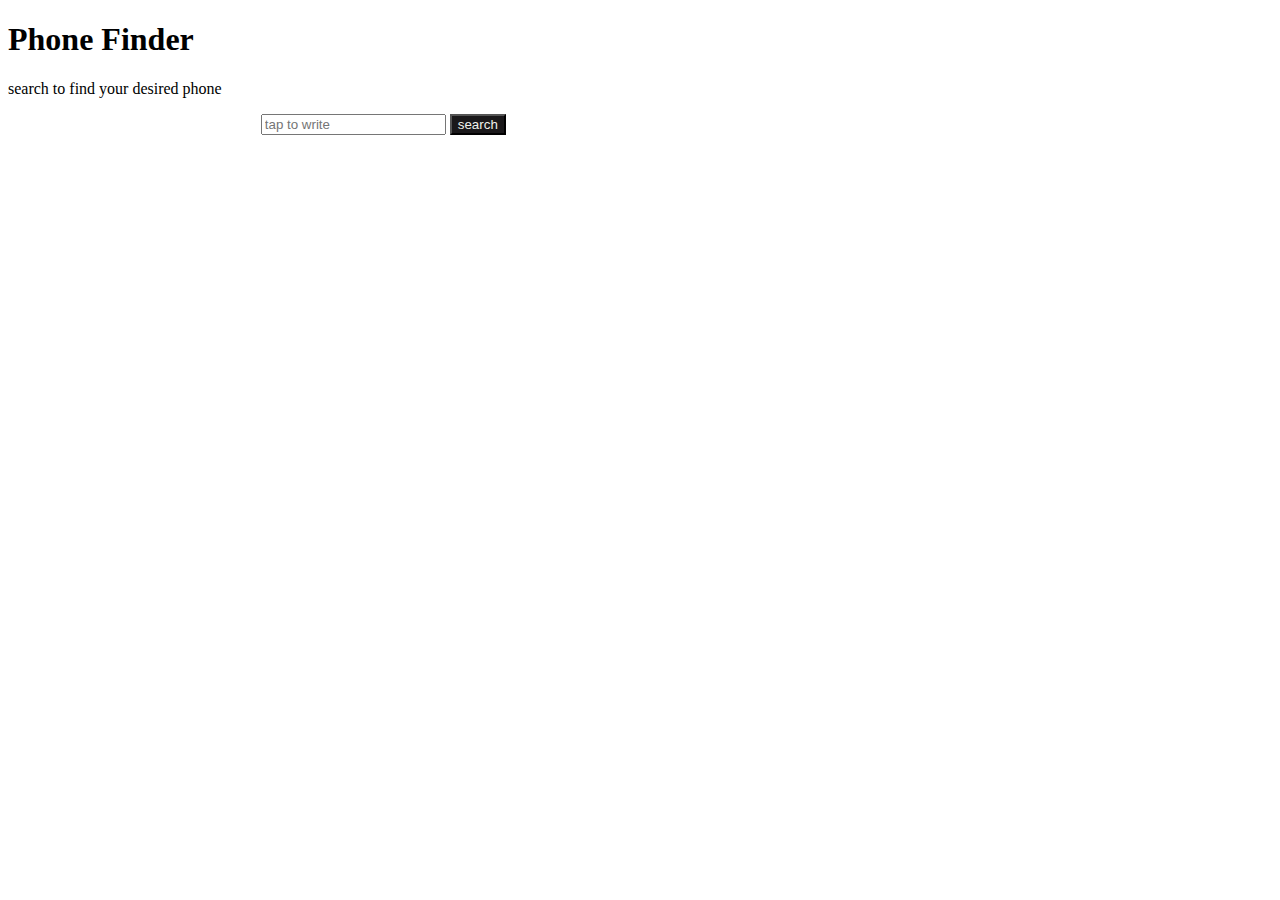
<file: index.html>
<!DOCTYPE html>
<html lang="en">
<head>
    <meta charset="UTF-8">
    <meta http-equiv="X-UA-Compatible" content="IE=edge">
    <meta name="viewport" content="width=device-width, initial-scale=1.0">
    <title>phone-finder</title>
    <!--  custom css link -->
    <link rel="stylesheet" href="css/style.css">
     <!-- bootstrap css link  -->
     <link href="https://cdn.jsdelivr.net/npm/bootstrap@5.1.3/dist/css/bootstrap.min.css" rel="stylesheet" integrity="sha384-1BmE4kWBq78iYhFldvKuhfTAU6auU8tT94WrHftjDbrCEXSU1oBoqyl2QvZ6jIW3" crossorigin="anonymous">
</head>
<body>
    <header class="text-center text-secondary mt-2">
        <h1>Phone Finder</h1>
        <p>search to find your desired phone</p>
        
        
    </header>
    <main>
        <!-- search box -->
        <div id="search" class="input-group mb-4">
            <input type="text" class=" form-control " id="input-field" placeholder="tap to write" aria-label="Recipient's username" aria-describedby="button-addon2">
            <button class="btn btn-outline-secondary" type="button" id="button-addon2" onclick="search()">search</button> 
            
          </div>
          <h4 id="phone-count" class="text-center"></h4>
          <!-- search box area finished  -->
          <!-- spinner area start  -->
          <div id="spinner">
            <div class="spinner-border" role="status">
              <span class="visually-hidden">Loading...</span>
            </div>
          </div>
          <!-- spinner area finished  -->
          <!-- card section starts  -->
          <section>
              <!-- single phone detail container -->
              <div id="details-container" class="text-center">
                

              </div>
              <!-- search result container  -->
            <div id="container" class="row row-cols-1 row-cols-md-3 m-5 g-4">
            
                
                </div>
              </div>
          </section>
          <div id="see-more">

          </div>
    </main>
    <footer>

    </footer>


    <!-- bootstrap javascript link  -->
    <script src="https://cdn.jsdelivr.net/npm/bootstrap@5.1.3/dist/js/bootstrap.bundle.min.js" integrity="sha384-ka7Sk0Gln4gmtz2MlQnikT1wXgYsOg+OMhuP+IlRH9sENBO0LRn5q+8nbTov4+1p" crossorigin="anonymous"></script>
    <!-- add custom javascript -->
    <script src="javascript/app.js"></script>
</body>
</html>
</file>
<file: css/style.css>
#search{
    width: 60%;
    margin:auto;
}
#button-addon2{
background-color: rgb(26, 24, 26);
color: rgb(239, 241, 235);
}
#search-image{
    width: auto;
    height: 80%;
}
#card-id{
    background-color: rgb(244, 240, 255);
}
.card{
margin: auto;
}
#phone-features{
    text-align: left;
    background-color: beige;
}
#cross{
    position: absolute;
    top:0;
    right:0;
}
#spinner{
  text-align: center;
  display: none;
}
.btn-div{
    text-align: center;
    margin-bottom: 20px;
}
</file>
